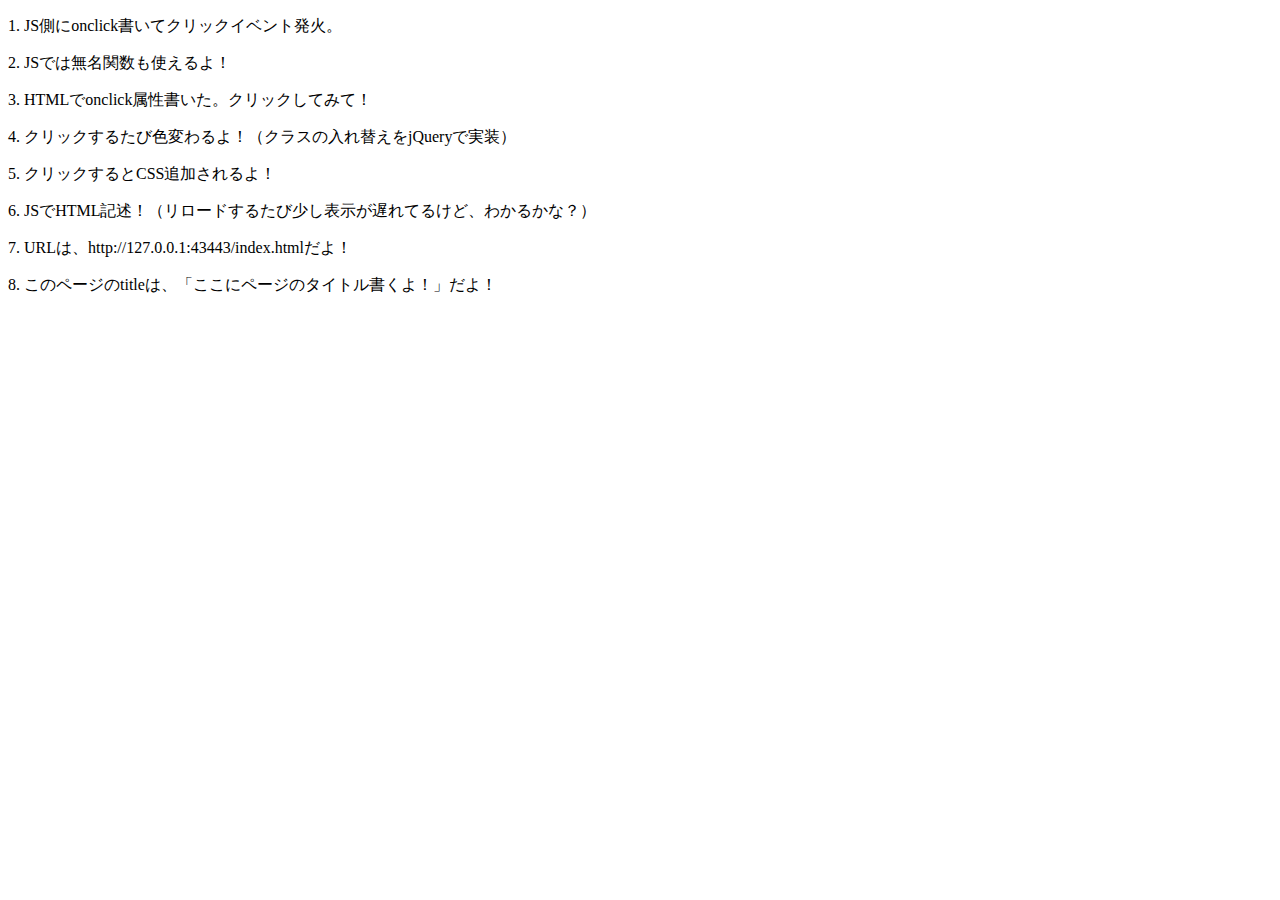
<file: index.html>
<!DOCTYPE html>
<html>
  <head>
    <title>ここにページのタイトル書くよ！</title>
    <meta charset="utf-8" />
    <style type="text/css">
      .foo-before {
        background-color: white;
        color: black;
      }
      .foo-after {
        background-color: black;
        color: yellow;
      }
    </style>
  </head>

  <body>
    <p id="id_1">1. JS側にonclick書いてクリックイベント発火。</p>
    <p id="id_2">2. JSでは無名関数も使えるよ！</p>
    <p onclick="pClick()">3. HTMLでonclick属性書いた。クリックしてみて！</p>
    <p id="id_3" class="foo-before">4. クリックするたび色変わるよ！（クラスの入れ替えをjQueryで実装）</p>
    <p id="id_4">5. クリックするとCSS追加されるよ！</p>

    <script type="text/javascript">
      // 変数定義（「//」から始まる行はコメントアウト）
      var id_1 = document.getElementById("id_1");
      var id_2 = document.getElementById("id_2");
      var id_3 = document.getElementById("id_3");

      // id_1（id_2）をクリックしたら、functionの中身を実行
      id_1.onclick = function id1Click() {
        alert("id_1クリックしたよ！");
      }
      id_2.onclick = function () {
        alert("id_2クリック！関数名は書いても書かなくてもOK！");
      }

      // HTML側にクリックイベント記述
      function pClick() {
        alert("pタグクリック！HTMLでonclick属性書いたよ！");
      }
    </script>

    <script type="text/javascript">
      var stylesheet = document.styleSheets.item(0);

      // 上で定義したid_4はここでも使えるよ！
      id_4.onclick = function () {
        //第2引数は、「CSSの何番目のルールにするか」。0始まりの番号。
        stylesheet.insertRule("#id_4 {font-size: 20px;}", 0);
        stylesheet.insertRule("#id_4 {background-color: pink;}", stylesheet.cssRules.length);
      }
    </script>

    <!-- これでjQuery使える。ただしネットつながってれば。 -->
    <script type="text/javascript" src="http://ajax.googleapis.com/ajax/libs/jquery/1.7.0/jquery.min.js"></script>

    <script type="text/javascript">
      // $関数はjQueryの定番！
      $('#id_3').click(function() {
        this.className = (this.className === 'foo-before') ? 'foo-after' : 'foo-before';
      });

      document.writeln("<p>6. JSでHTML記述！（リロードするたび少し表示が遅れてるけど、わかるかな？）</p>");
      document.writeln("<p>7. URLは、" + document.URL + "だよ！</p>");
      document.writeln("<p>8. このページのtitleは、「" + document.title + "」だよ！</p>");
    </script>
  </body>
</html>
</file>
